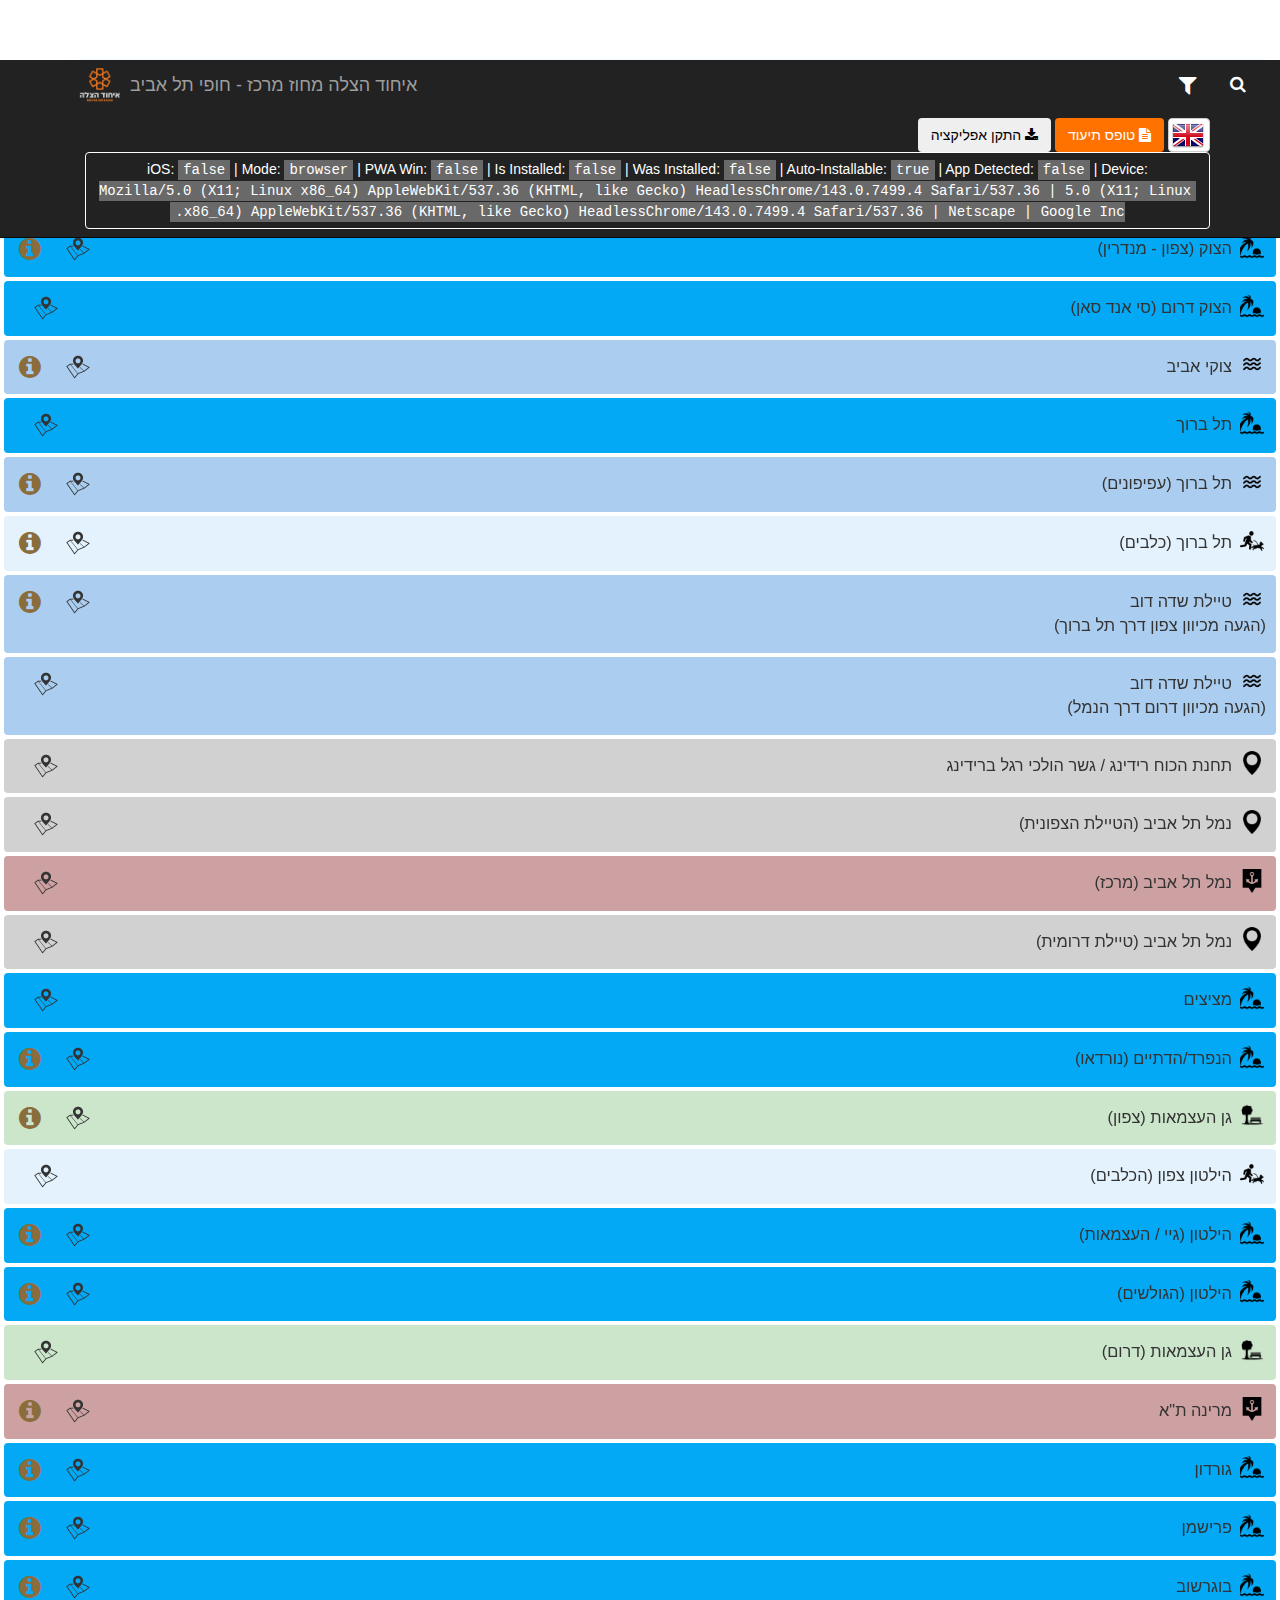
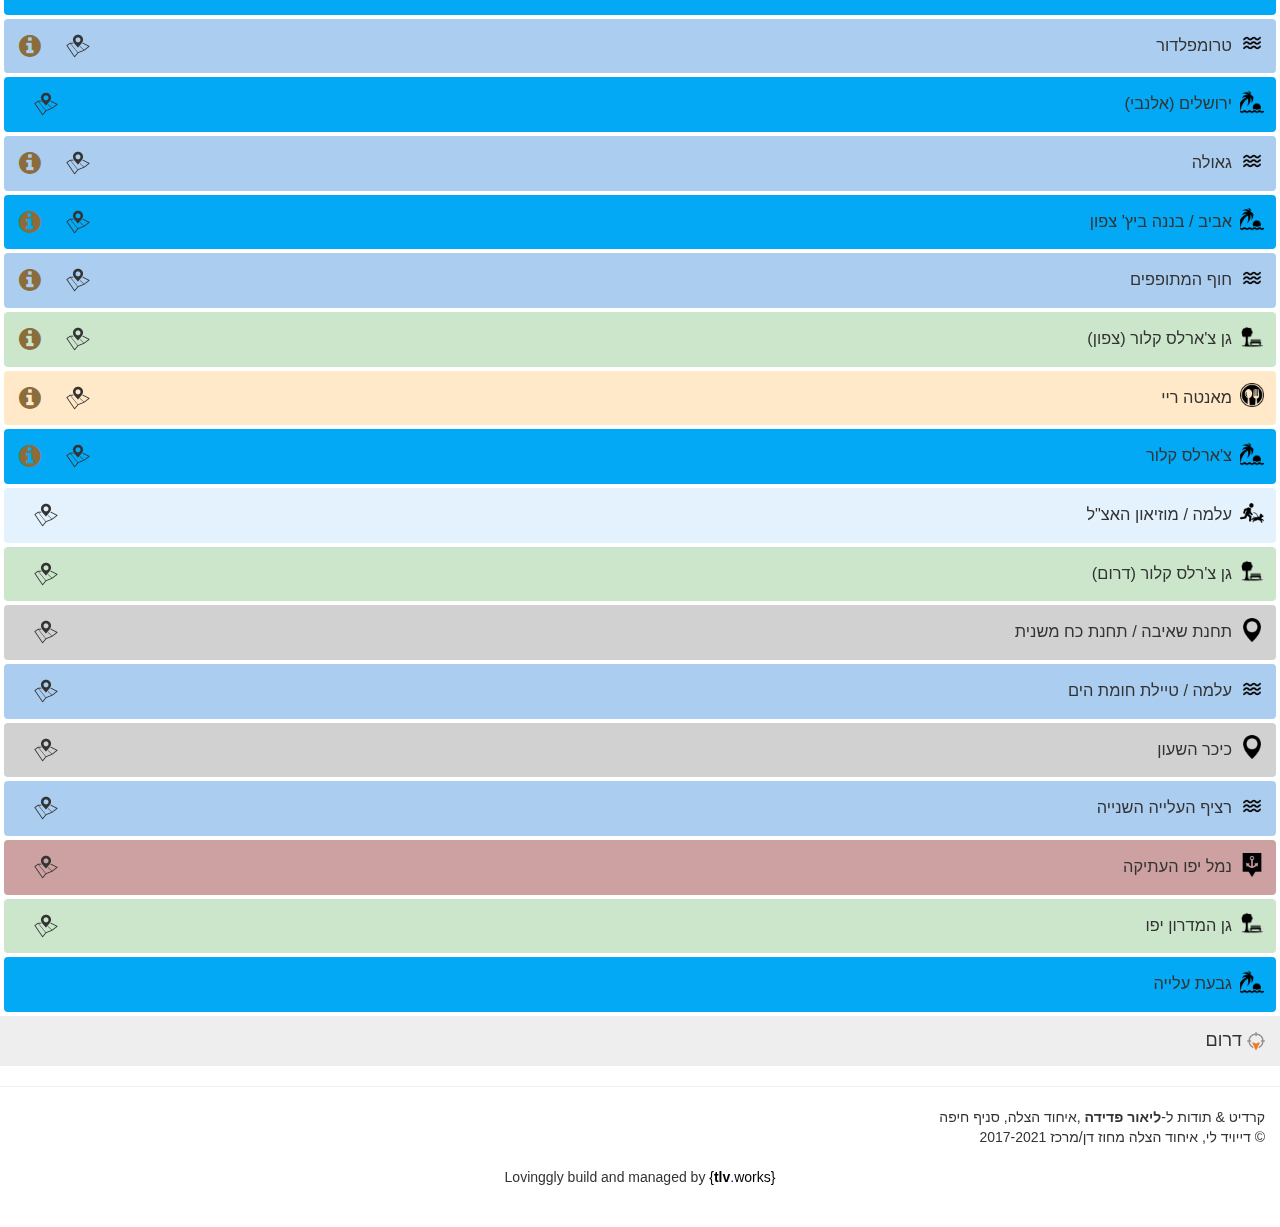
<file: index.html>
<!doctype html>
<!--[if lt IE 7]>      <html class="no-js lt-ie9 lt-ie8 lt-ie7" lang=""> <![endif]-->
<!--[if IE 7]>         <html class="no-js lt-ie9 lt-ie8" lang=""> <![endif]-->
<!--[if IE 8]>         <html class="no-js lt-ie9" lang=""> <![endif]-->
<!--[if gt IE 8]><!--> <html class="no-js" lang="" dir="" class="notranslate" translate="no"> <!--<![endif]-->
			<head>
				<meta charset="utf-8">
				<meta http-equiv="X-UA-Compatible" content="IE=edge,chrome=1">
                    <meta name="google" content="notranslate">

				<title>איחוד הצלה מחוז מרכז - חופי תל אביב</title>
				<meta name="description" content="">

				<!-- Prevent pinch/zooming in - problematic with search -->
				<!-- <meta name="viewport" content="width=device-width, initial-scale=1"> -->
				<meta name="viewport" content="width=device-width, initial-scale=1.0, maximum-scale=1.0, user-scalable=no" />


                    <link rel="manifest" href="manifest.json">
                    <!-- <link rel="manifest" href="site.webmanifest"> -->

				<!-- Google Tag Manager -->
                    <script>(function(w,d,s,l,i){w[l]=w[l]||[];w[l].push({'gtm.start':new Date().getTime(),event:'gtm.js'});var f=d.getElementsByTagName(s)[0],j=d.createElement(s),dl=l!='dataLayer'?'&l='+l:'';j.async=true;j.src='https://www.googletagmanager.com/gtm.js?id='+i+dl;f.parentNode.insertBefore(j,f);})(window,document,'script','dataLayer','GTM-PP2H8LS');</script>
				<!-- End Google Tag Manager -->





                    <!-- iOS/Apple ------------------------------------------------------------>
                    <!-- Credit: https://robferguson.org/blog/2018/09/14/pwa-tips-and-tricks/ -->

                    <!-- Splashscreens -->
                    <!-- Credit: https://appsco.pe/developer/splash-screens -->

                    <link href="splashscreens/iphone5_splash.png" media="(device-width: 320px) and (device-height: 568px) and (-webkit-device-pixel-ratio: 2)" rel="apple-touch-startup-image" />
                    <link href="splashscreens/iphone6_splash.png" media="(device-width: 375px) and (device-height: 667px) and (-webkit-device-pixel-ratio: 2)" rel="apple-touch-startup-image" />
                    <link href="splashscreens/iphoneplus_splash.png" media="(device-width: 621px) and (device-height: 1104px) and (-webkit-device-pixel-ratio: 3)" rel="apple-touch-startup-image" />
                    <link href="splashscreens/iphonex_splash.png" media="(device-width: 375px) and (device-height: 812px) and (-webkit-device-pixel-ratio: 3)" rel="apple-touch-startup-image" />
                    <link href="splashscreens/iphonexr_splash.png" media="(device-width: 414px) and (device-height: 896px) and (-webkit-device-pixel-ratio: 2)" rel="apple-touch-startup-image" />
                    <link href="splashscreens/iphonexsmax_splash.png" media="(device-width: 414px) and (device-height: 896px) and (-webkit-device-pixel-ratio: 3)" rel="apple-touch-startup-image" />
                    <link href="splashscreens/ipad_splash.png" media="(device-width: 768px) and (device-height: 1024px) and (-webkit-device-pixel-ratio: 2)" rel="apple-touch-startup-image" />
                    <link href="splashscreens/ipadpro1_splash.png" media="(device-width: 834px) and (device-height: 1112px) and (-webkit-device-pixel-ratio: 2)" rel="apple-touch-startup-image" />
                    <link href="splashscreens/ipadpro3_splash.png" media="(device-width: 834px) and (device-height: 1194px) and (-webkit-device-pixel-ratio: 2)" rel="apple-touch-startup-image" />
                    <link href="splashscreens/ipadpro2_splash.png" media="(device-width: 1024px) and (device-height: 1366px) and (-webkit-device-pixel-ratio: 2)" rel="apple-touch-startup-image" />

                    <!-- Declare this app as being 'mobile web app capable'  -->
                    <meta name="apple-mobile-web-app-capable" content="yes">

                    <!-- Favicons -->
                    <!-- <link rel="apple-touch-icon" href="favicons/apple-touch-icon.png"> -->
                    <!-- <link rel="apple-touch-icon" sizes="180x180" href="favicons/apple-touch-icon.png"> -->
                    <!-- <link rel="apple-touch-icon" sizes="152x152" href="favicons/touch-icon-ipad.png"> -->
                    <!-- <link rel="apple-touch-icon" sizes="180x180" href="favicons/touch-icon-iphone-retina.png"> -->
                    <!-- <link rel="apple-touch-icon" sizes="167x167" href="favicons/touch-icon-ipad-retina.png"> -->

                    <!-- iOS/Apple ENDS ------------------------------------------------------------>

				<!-- FAVICONS -->
                    <link rel="apple-touch-icon" sizes="180x180" href="favicons/apple-touch-icon.png">
                    <link rel="icon" type="image/png" sizes="32x32" href="favicons/favicon-32x32.png">
                    <link rel="icon" type="image/png" sizes="16x16" href="favicons/favicon-16x16.png">
                    <!-- <link rel="manifest" href="favicons/site.webmanifest"> -->
                    <link rel="mask-icon" href="favicons/safari-pinned-tab.svg" color="#ff7200">
                    <link rel="shortcut icon" href="favicons/favicon.ico">
                    <meta name="msapplication-TileColor" content="#da532c">
                    <meta name="msapplication-config" content="favicons/browserconfig.xml">
                    <meta name="theme-color" content="#ffffff">




                    <!-- 2021 -->
                    <!-- <link rel="icon" type="image/png" sizes="32x32" href="favicons/favicon-32x32.png"> -->
                    <!-- <link rel="icon" type="image/png" sizes="16x16" href="favicons/favicon-16x16.png"> -->
                    <!-- <link rel="mask-icon" href="favicons/safari-pinned-tab.svg" color="#5bbad5"> -->
                    <!-- <meta name="msapplication-TileColor" content="#da532c"> -->
                    <!-- <meta name="theme-color" content="#ffffff"> -->




				<!-- Load font-awesome first as spinner icon is required -->
				<link rel="stylesheet" href="fonts/font-awesome-4.7.0/css/font-awesome.min.css" />
				<link rel="stylesheet" href="css/bootstrap.min.css" />
                    <link rel="stylesheet" href="css/toastr.css" />
				<style>
						body {
								padding-top: 50px;
								padding-bottom: 20px;
						}
				</style>
                    <link rel="stylesheet" href="css/main.css">
                    <link rel="stylesheet" href="css/install-prompt.css">

		</head>
		<body>

			<!-- Google Tag Manager (noscript) -->
			<noscript><iframe src="https://www.googletagmanager.com/ns.html?id=GTM-PP2H8LS"
			height="0" width="0" style="display:none;visibility:hidden"></iframe></noscript>
			<!-- End Google Tag Manager (noscript) -->

			<!--[if lt IE 8]>
					<p class="browserupgrade">You are using an <strong>outdated</strong> browser. Please <a href="http://browsehappy.com/">upgrade your browser</a> to improve your experience.</p>
			<![endif]-->
		<nav class="navbar navbar-inverse navbar-fixed-top" role="navigation">
			<div class="container">
				<div class="navbar-header">
					<button type="button" class="navbar-toggle collapsed" data-toggle="collapse" data-target="#navbar" aria-expanded="false" aria-controls="navbar">
						<span class="sr-only">Toggle navigation</span>
						<span class="icon-bar"></span>
						<span class="icon-bar"></span>
						<span class="icon-bar"></span>
					</button>
					<a onclick="showInstallPrompt('clickedLogo');return false;" href="index.html"><img class="uh-logo" height="42px" width="60px" src="img/uh_logo_49x42.png"></a>
					<a class="navbar-brand hidden-xs hidden-sm" href="#"><span style="font-size:50%;" class="text-muted"></span> איחוד הצלה מחוז מרכז - חופי תל אביב</a>
					<a class="navbar-brand visible-xs visible-sm" href="#"><span style="font-size:30%;" class="text-muted"></span> חופי תל אביב</a>
				</div>

				<div id="navbar" class="navbar-collapse collapse">
					<form class="navbar-form navbar-right" role="form">

					<!-- The type="button" is to prevent the button (which is default type 'submit' from submitting the form) -->
					<button type="button" class="btn btn-default toggleLang closeOnClick">
                              <img class="flag-icon he" hidden="hidden" height="32px" width="32px" title="EN" src="img/icons/uk_32.png">
                              <img class="flag-icon en" hidden="hidden" height="32px" width="32px" title="HE" src="img/icons/il_32.png">
                         </button>

                         <button type="button" class="btn openForm closeOnClick">
                              <span class="en"><i class="fa fa-file-text"></i> Report Form</span>
                              <span class="he"><i class="fa fa-file-text"></i> טופס תיעוד</span>
                         </button>

                         <button type="button" class="btn installButton closeOnClick toggle-hide">
                              <span class="en"><i class="fa fa-download"></i> Install App</span>
                              <span class="he"><i class="fa fa-download"></i> התקן אפליקציה</span>
                         </button>

                         <div class="btn" style="display:inline-block;color:white;border: 1px white solid;white-space: initial;">
                              iOS: <span id="is_ios" style="font-family: monospace;background-color: dimgray;padding: 2px 5px;">---</span>&nbsp;| 
                              Mode: <span id="displayMode" style="font-family: monospace;background-color: dimgray;padding: 2px 5px;">---</span>&nbsp;| 
                              PWA Win: <span id="pwa_window" style="font-family: monospace;background-color: dimgray;padding: 2px 5px;">---</span>&nbsp;| 
                              Is Installed: <span id="is_installed" style="font-family: monospace;background-color: dimgray;padding: 2px 5px;">---</span>&nbsp;| 
                              Was Installed: <span id="has_beenInstalled" style="font-family: monospace;background-color: dimgray;padding: 2px 5px;">---</span>&nbsp;| 
                              Auto-Installable: <span id="is_installable" style="font-family: monospace;background-color: dimgray;padding: 2px 5px;">---</span>&nbsp;| 
                              App Detected: <span id="app_detected" style="font-family: monospace;background-color: dimgray;padding: 2px 5px;">---</span>&nbsp;| 
                              Device: <span id="platform" style="font-family: monospace;background-color: dimgray;padding: 2px 5px;">---</span>
                         </div>


					</form>
				</div><!--/.navbar-collapse -->

			<button class="filterButton"><i class="fa fa-lg fa-filter" ></i></button>
			<button class="searchButton"><i class="fa fa-search" ></i></button>
			</div>
		</nav>


          <div class="searchbar" id="search">
               <!-- <form> -->
               <input type="search" id="searchfield" class="form-control searchfield pull-left" onkeyup="simpleSearch()" autofocus="autofocus">
               <button type="reset" class="search-reset pull-right"><span class="en">Clear</span><span class="he">מחק</span></button>
               <!-- </form> -->
		</div>


		<div class="filterbar" id="filter">
			<div class="btn-group btn-group-justified" data-toggle="buttons">

				<div class="btn-group" role="group">
					<button class="active btn btn-custom filter-toggle beach_official" data-type="beach_official">
						<img class="filter-icon beach_official" width="24px" height="24px" src="img/icons/beach.png">
						<span class="en filter-text-label hidden-xs">Beach (official)</span><span class="he filter-text-label hidden-xs">חוף (רשמי)</span>
					</button>
				</div>
				<div class="btn-group" role="group">
					<button class="active btn btn-custom filter-toggle beach_unofficial" data-type="beach_unofficial">
						<img class="filter-icon beach_unofficial" width="24px" height="24px" src="img/icons/waves.png">
						<span class="en filter-text-label hidden-xs">Beach (unofficial)</span><span class="he filter-text-label hidden-xs">חוף (לא רשמי)</span>
					</button>
				</div>
				<div class="btn-group" role="group">
					<button class="active btn btn-custom filter-toggle beach_unofficial_dogs" data-type="beach_unofficial_dogs">
						<img class="filter-icon beach_unofficial_dogs" width="24px" height="24px" src="img/icons/dog_beach_3.png">
						<span class="en filter-text-label hidden-xs">Beach (dogs)</span><span class="he filter-text-label hidden-xs">חוף (הכלבים)</span>
					</button>
				</div>
				<div class="btn-group" role="group">
					<button class="active btn btn-custom filter-toggle beach_unofficial_port" data-type="beach_unofficial_port">
						<img class="filter-icon beach_unofficial_port" width="24px" height="24px" src="img/icons/port_2.png">
						<span class="en filter-text-label hidden-xs">Port/Harbour</span><span class="he filter-text-label hidden-xs">נמל / מרינה</span>
					</button>
				</div>
				<div class="btn-group" role="group">
					<button class="active btn btn-custom filter-toggle park" data-type="park">
						<img class="filter-icon park" width="24px" height="24px" src="img/icons/park.png">
						<span class="en filter-text-label hidden-xs">Park</span><span class="he filter-text-label hidden-xs">גנים ציבוריים</span>
					</button>
				</div>
				<div class="btn-group" role="group">
					<button class="active btn btn-custom filter-toggle restaurant" data-type="restaurant">
						<img class="filter-icon restaurant" width="24px" height="24px" src="img/icons/spoonfork.png">
						<span class="en filter-text-label hidden-xs">Bar/Restaurant</span><span class="he filter-text-label hidden-xs">בר / מסעדה</span>
					</button>
				</div>
				<div class="btn-group" role="group">
					<button class="active btn btn-custom filter-toggle landmark" data-type="landmark">
						<img class="filter-icon landmark" width="24px" height="24px" src="img/icons/place.png">
						<span class="en filter-text-label hidden-xs">Landmark</span><span class="he filter-text-label hidden-xs">לנדמרק</span>
					</button>
				</div>
			</div>
		</div>


		<div class="minitron" id="top">
			<div class="">
				<h4 class="en" hidden="hidden"><img class="compass-icon" height="18px" width="18px" src="img/icons/north-32-orange.png"> North</h4>
				<h4 class="he" hidden="hidden"><img class="compass-icon" height="18px" width="18px" src="img/icons/north-32-orange.png"> צפון</h4>
			</div>
		</div>

		<div class="container" id="myAccordian">

			<div class="row place-line" >
				<div class="col-md-12 text-center">
					<i class="fa fa-spinner fa-pulse fa-3x fa-fw"></i>
					<span class="sr-only">Loading...</span>
				</div>
			</div>



		</div> <!-- /container -->

		<div class="minitron">
			<div class="">
				<h4 class="en" hidden="hidden"><img class="compass-icon" height="18px" width="18px" src="img/icons/south-32-orange.png"> South</h4>
				<h4 class="he" hidden="hidden"><img class="compass-icon" height="18px" width="18px" src="img/icons/south-32-orange.png"> דרום</h4>
			</div>
		</div>

		<hr>

          <div class="container-fluid help-container en">
               <h4>Hints and Tips</h4>
               <div class="help-content">
                    <ul>
                         <li>
                              Install the <b>TLV Beaches</b> app on your device to access it quickly and easily - anytime!
                         </li>
                         <b>Android</b>:
                              <ul>
                                   <li>
                                        Click 'Install' in your mobile browser if prompted
                                   </li>
                                   <li>
                                        Or, open mobile browser > menu > Click 'Install app' at any time
                                   </li>
                                   <li>
                                        Once installed, incoming links can be opened directly within the app
                                   </li>
                              </ul>
                         <b>iOS</b>:
                              <ul>
                                   <li>
                                        iOS: Open Safari > Share > Select 'Add to Home Screen'
                                   </li>
                              </ul>
                         <li>
                              How to use:
                              <ul>
                                   <li>
                                        Your choice of interface language, and show/hide Filter <strike>and Search</strike> Interfaces settings will be stored automatically.  Click to hide any fields you do not wish to see/use.
                                   </li>
                                   <li>
                                        Currently, specific Filter settings are not retained and will default to show all beaches on reload.
                                   </li>
                                   <li>
                                        Explanation of content & icons:
                                   </li>
                              </ul>
                         </li>

                         <li>
                              Searching:
                              <ul>
                                   <li>
                                        Clicking the 🔍 (magnifying glass) search icon will bring you directly to the search field and open your mobile keyboard ready to type.  If you don't see the search field at the top of the page, just swipe down a little with your finger to expose it.
                                   </li>
                                   <li>
                                        The list of beaches will filter automatically as you type into the search field.
                                   </li>
                                   <li>
                                        Type <code>#</code> and hut number (e.g. <code>#12</code>) to search for a lifeguard hut
                                   </li>
                              </ul>
                         </li>
                         <li>
                              Advanced - Accepted query parameters are listed below:<br>
                              Note: Settings passed this way in URL will override and update any cookie settings.
                              <ul>
                                   <li><code>lang=</code> with values: <code>en</code> or <code>he</code></li>
                                   <li><code>goto=</code> with ID of info panel e.g. <code>info_panel_7</code>. This is most easily found by clicking the 'Share' button.</li>
                                   <li><code>show_filter=</code> with values: <code>true</code> or <code>false</code>.</li>
                                   <!-- <li><code>show_search=</code> with values: <code>true</code> or <code>false</code>. When opening with <code>show_search=true</code>, the keyboard cursor should be focussed in search field.</li> -->
                              </ul>
                         </li>
                    </ul>
               </div>
          </div>

          <!-- Install Prompt -->
          <!-- <div class='install-modal' id='install-modal-2'> -->
               <!-- <div class='install-modal-content'> -->
                    <!-- For the close button -->
                    <!-- <span class="install-modal-close" id='install-modal-close'>&times;</span> -->
               <!-- </div> -->
          <!-- </div> -->

          <div class="modal fade" id="install-modal" tabindex="-1">
               <!-- <div class="modal-dialog"> -->
                    <!-- <div class="modal-content"> -->
                         <!-- <div class="modal-header">
                              <button type="button" class="close" data-dismiss="modal" aria-hidden="true">&times;</button>
                              <h4 class="modal-title" id="myModalLabel">Modal title</h4>
                         </div> -->
                         <div class="modal-body">
                              <div class="modal-body-wrapper">
                                   <div class="en" hidden="hidden">
                                        <button type="button" class="close en pull-right pointer" data-dismiss="modal" aria-hidden="true">&times;</button>
                                        <!-- <h4><i class="fa fa-download"></i> Install TLV Beaches?</h4> -->
                                        <h4 class="install-prompt-header"><img class="inline-icon beaches_app_icon" src="img/icons/apple-touch-icon-57x57-precomposed.png"> Install TLV Beaches?</h4>
                                        <p class="install-prompt-message">Install on your home screen for quick and easy access</p>
                                        <p class="ios-add-to-home-screen toggle-hide">
                                             Tap <img class="inline-icon icon-ios_share" src="img/icons/ios_navigation_action.png"> then <img class="inline-icon icon-ios_add_to_home_screen" src="img/icons/ios_add_to_home_screen_2.png"> '<b>Add to Home Screen</b>'
                                        </p>
                                        <p class="installable-install-app toggle-show">
                                             <button type="button" class="btn promptInstallButton">
                                                  <span class="en"><i class="fa fa-download"></i> Install App</span>
                                             </button>
                                        </p>
                                   </div>
                                   <div class="he" hidden="hidden">
                                        <button type="button" class="close he pull-right pointer" data-dismiss="modal" aria-hidden="true">&times;</button>
                                        <h4 class="install-prompt-header"><img class="inline-icon beaches_app_icon" src="img/icons/apple-touch-icon-57x57-precomposed.png"> להתקין חופי תל אביב?</h4>
                                        <p class="install-prompt-message">התקן במסך הבית שלך לגישה מהירה וקלה</p>
                                        <p class="ios-add-to-home-screen toggle-hide">
                                             הקש על <img class="inline-icon icon-ios_share" src="img/icons/ios_navigation_action.png"> ואז על <img class="inline-icon icon-ios_add_to_home_screen" src="img/icons/ios_add_to_home_screen_2.png">  'הוסף למסך הבית'
                                        </p>
                                        <p class="installable-install-app toggle-show">
                                             <button type="button" class="btn promptInstallButton">
                                                  <span class="he"><i class="fa fa-download"></i> התקן אפליקציה</span>
                                             </button>
                                        </p>
                                   </div>
                              </div>
                         </div>
                         <!-- <div class="modal-footer">
                              <button type="button" class="btn btn-default" data-dismiss="modal">Close</button>
                         </div> -->
                    <!-- </div> -->
               <!-- </div> -->
          </div>





		<footer>
			<div class="container-fluid">
				<div class="row en">Credit &amp; thanks to <b>Lior Fadida</b>, Ichud Hatzalah, Tirat HaCarmel for the original idea</div>
				<div class="row en">© <b>David Leigh</b>, United Hatzalah Dan/Central District 2017-2021</div>
				<!-- <div class="row en">Other Places: <a href="http://www.liorfadida.host-ed.me/beaches.html" target="_blank">Haifa Beaches</a> | <a href="http://www.liorfadida.host-ed.me/technion.html" target="_blank">Technion, Haifa</a></div> -->
				<div class="row en">Sources: <a href="https://gisn.tel-aviv.gov.il/iview2js/index.aspx" target="_blank">GISN TLV</a> | <a href="http://www.mapcoordinates.net/en" target="_blank">mapcoordinates.net</a> </div>
				<div class="row he">קרדיט &amp; תודות ל-<b>ליאור פדידה</b> ,איחוד הצלה, סניף חיפה</div>
				<div class="row he">© דייויד לי, איחוד הצלה מחוז דן/מרכז 2017-2021</div>
				<!-- <div class="row he">מקומות אחרים: <a href="http://www.liorfadida.host-ed.me/beaches.html" target="_blank">חופי חיפה</a> | <a href="http://www.liorfadida.host-ed.me/technion.html" target="_blank">קרית הטכניון חיפה</a></div> -->

                    <!-- <p class="tlv-strapline">Lovingly build and managed in TL<span class="tlv-heart"><span class="glyphicon glyphicon-heart"></span></span> by <a href="https://tlv.works" target="_blank" class="tlv-logo tlv-link">{<span class="tlv">tlv</span><span class="tlv-dot">.</span>works}</a></p> -->
                    <p class="tlv-strapline">Lovinggly build and managed by <a href="https://tlv.works" target="_blank" class="tlv-logo tlv-link">{<span class="tlv">tlv</span><span class="tlv-dot">.</span>works}</a></p>

			</div>
		</footer>

		<script>window.jQuery || document.write('<script src="js/vendor/jquery-1.11.2.min.js"><\/script>')</script>

		<script type="text/javascript" src="js/vendor/bootstrap.min.js"></script>

          <script type="text/javascript" src="js/vendor/toastr.min.js"></script>

          <!-- https://github.com/tariq86/mobile-bookmark-bubble -->
          <!-- <script type="text/javascript" src="js/vendor/bookmark_bubble.js"></script> -->
          <!-- <script type="text/javascript" src="js/vendor/bookmark_bubble-min.js"></script> -->

		<script type="text/javascript" src="js/main.js"></script>

          <!-- <script src="js/serviceWorker.js" type="application/javascript"></script> -->

<!-- <script>
     if ('serviceWorker' in navigator) {
          navigator.serviceWorker.register('serviceWorker.js').catch(function () {
          // handle errors
          });
     }
</script> -->

<script>
     window.addEventListener("load", () => {
          if ("serviceWorker" in navigator) {
               navigator.serviceWorker.register("serviceWorker.js");
          }
     });
</script>

</body>
</html>
</file>
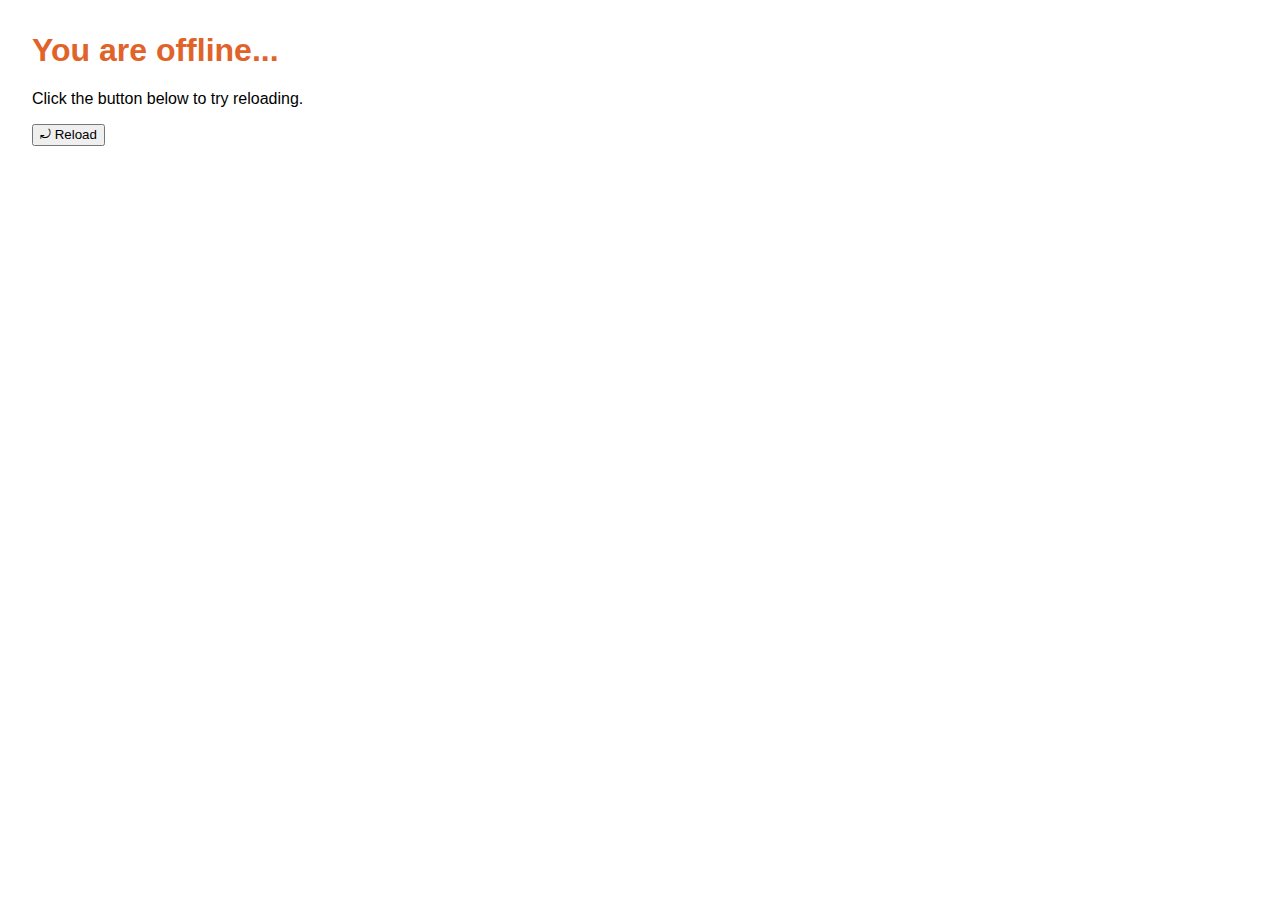
<file: offline.html>
<!DOCTYPE html>
<html lang="en">
  <head>
    <meta charset="utf-8" />
    <meta http-equiv="X-UA-Compatible" content="IE=edge" />
    <meta name="viewport" content="width=device-width, initial-scale=1" />

    <title>TLV Beaches - Offline</title>

    <!-- Inline the page's stylesheet. -->
    <style>
      body {
        font-family: helvetica, arial, sans-serif;
        margin: 2em;
      }

      h1 {
          /* font-family: 'open-sans-bold'; */
          /* font-size: 36px; */
          /* text-transform: uppercase; */
          color: #e0632a;
          /* margin: 0 0 20px 0; */
      }

      p {
        margin-block: 1rem;
      }

      button {
        display: block;
      }
    </style>
  </head>
  <body>
    <h1>You are offline...</h1>

    <p>Click the button below to try reloading.</p>
    <button type="button">⤾ Reload</button>

    <!-- Inline the page's JavaScript file. -->
    <script>
      // Manual reload feature.
      document.querySelector("button").addEventListener("click", () => {
        window.location.reload();
      });

      // Listen to changes in the network state, reload when online.
      // This handles the case when the device is completely offline.
      window.addEventListener('online', () => {
        window.location.reload();
      });

      // Check if the server is responding and reload the page if it is.
      // This handles the case when the device is online, but the server
      // is offline or misbehaving.
      async function checkNetworkAndReload() {
        try {
          const response = await fetch('.');
          // Verify we get a valid response from the server
          if (response.status >= 200 && response.status < 500) {
            window.location.reload();
            return;
          }
        } catch {
          // Unable to connect to the server, ignore.
        }
        window.setTimeout(checkNetworkAndReload, 2500);
      }

      checkNetworkAndReload();
    </script>
  </body>
</html>
</file>
<file: css/toastr.css>
.toast-title {
  font-weight: bold;
}
.toast-message {
  -ms-word-wrap: break-word;
  word-wrap: break-word;
}
.toast-message a,
.toast-message label {
  color: #FFFFFF;
}
.toast-message a:hover {
  color: #CCCCCC;
  text-decoration: none;
}
.toast-close-button {
  position: relative;
  right: -0.3em;
  top: -0.3em;
  float: right;
  font-size: 20px;
  font-weight: bold;
  color: #FFFFFF;
  -webkit-text-shadow: 0 1px 0 #ffffff;
  text-shadow: 0 1px 0 #ffffff;
  opacity: 0.8;
  -ms-filter: progid:DXImageTransform.Microsoft.Alpha(Opacity=80);
  filter: alpha(opacity=80);
  line-height: 1;
}
.toast-close-button:hover,
.toast-close-button:focus {
  color: #000000;
  text-decoration: none;
  cursor: pointer;
  opacity: 0.4;
  -ms-filter: progid:DXImageTransform.Microsoft.Alpha(Opacity=40);
  filter: alpha(opacity=40);
}
.rtl .toast-close-button {
  left: -0.3em;
  float: left;
  right: 0.3em;
}
/*Additional properties for button version
 iOS requires the button element instead of an anchor tag.
 If you want the anchor version, it requires `href="#"`.*/
button.toast-close-button {
  padding: 0;
  cursor: pointer;
  background: transparent;
  border: 0;
  -webkit-appearance: none;
}
.toast-top-center {
  top: 0;
  right: 0;
  width: 100%;
}
.toast-bottom-center {
  bottom: 0;
  right: 0;
  width: 100%;
}
.toast-top-full-width {
  top: 0;
  right: 0;
  width: 100%;
}
.toast-bottom-full-width {
  bottom: 0;
  right: 0;
  width: 100%;
}
.toast-top-left {
  top: 12px;
  left: 12px;
}
.toast-top-right {
  top: 12px;
  right: 12px;
}
.toast-bottom-right {
  right: 12px;
  bottom: 12px;
}
.toast-bottom-left {
  bottom: 12px;
  left: 12px;
}
#toast-container {
  position: fixed;
  z-index: 999999;
  pointer-events: none;
  /*overrides*/
}
#toast-container * {
  -moz-box-sizing: border-box;
  -webkit-box-sizing: border-box;
  box-sizing: border-box;
}
#toast-container > div {
  position: relative;
  pointer-events: auto;
  overflow: hidden;
  margin: 0 0 6px;
  padding: 15px 15px 15px 50px;
  width: 300px;
  -moz-border-radius: 3px 3px 3px 3px;
  -webkit-border-radius: 3px 3px 3px 3px;
  border-radius: 3px 3px 3px 3px;
  background-position: 15px center;
  background-repeat: no-repeat;
  -moz-box-shadow: 0 0 12px #999999;
  -webkit-box-shadow: 0 0 12px #999999;
  box-shadow: 0 0 12px #999999;
  color: #FFFFFF;
  opacity: 0.8;
  -ms-filter: progid:DXImageTransform.Microsoft.Alpha(Opacity=80);
  filter: alpha(opacity=80);
}
#toast-container > div.rtl {
  direction: rtl;
  padding: 15px 50px 15px 15px;
  background-position: right 15px center;
}
#toast-container > div:hover {
  -moz-box-shadow: 0 0 12px #000000;
  -webkit-box-shadow: 0 0 12px #000000;
  box-shadow: 0 0 12px #000000;
  opacity: 1;
  -ms-filter: progid:DXImageTransform.Microsoft.Alpha(Opacity=100);
  filter: alpha(opacity=100);
  cursor: pointer;
}
#toast-container > .toast-info {
  background-image: url("[data-uri]") !important;
}
#toast-container > .toast-error {
  background-image: url("[data-uri]") !important;
}
#toast-container > .toast-success {
  background-image: url("[data-uri]") !important;
}
#toast-container > .toast-warning {
  background-image: url("[data-uri]") !important;
}
#toast-container.toast-top-center > div,
#toast-container.toast-bottom-center > div {
  width: 300px;
  margin-left: auto;
  margin-right: auto;
}
#toast-container.toast-top-full-width > div,
#toast-container.toast-bottom-full-width > div {
  width: 96%;
  margin-left: auto;
  margin-right: auto;
}
.toast {
  background-color: #030303;
}
.toast-success {
  background-color: #51A351;
}
.toast-error {
  background-color: #BD362F;
}
.toast-info {
  background-color: #2F96B4;
}
.toast-warning {
  background-color: #F89406;
}
.toast-progress {
  position: absolute;
  left: 0;
  bottom: 0;
  height: 4px;
  background-color: #000000;
  opacity: 0.4;
  -ms-filter: progid:DXImageTransform.Microsoft.Alpha(Opacity=40);
  filter: alpha(opacity=40);
}
/*Responsive Design*/
@media all and (max-width: 240px) {
  #toast-container > div {
    padding: 8px 8px 8px 50px;
    width: 11em;
  }
  #toast-container > div.rtl {
    padding: 8px 50px 8px 8px;
  }
  #toast-container .toast-close-button {
    right: -0.2em;
    top: -0.2em;
  }
  #toast-container .rtl .toast-close-button {
    left: -0.2em;
    right: 0.2em;
  }
}
@media all and (min-width: 241px) and (max-width: 480px) {
  #toast-container > div {
    padding: 8px 8px 8px 50px;
    width: 18em;
  }
  #toast-container > div.rtl {
    padding: 8px 50px 8px 8px;
  }
  #toast-container .toast-close-button {
    right: -0.2em;
    top: -0.2em;
  }
  #toast-container .rtl .toast-close-button {
    left: -0.2em;
    right: 0.2em;
  }
}
@media all and (min-width: 481px) and (max-width: 768px) {
  #toast-container > div {
    padding: 15px 15px 15px 50px;
    width: 25em;
  }
  #toast-container > div.rtl {
    padding: 15px 50px 15px 15px;
  }
}
</file>
<file: css/main.css>
.uh-logo {
	height: 3em;
	position: relative;
	top: 5px;
	left: 0px;
	float: left;
	padding: 2px 8px;    
}

.row {
	margin: auto;
	width: 100%;
}

div .container {
	padding-right: 0;
	padding-left: 0;
}

.help-container {
     border: 1px #9e9e9e solid;
     background-color: #d3d3d342;
     border-radius: 10px;
     padding: 10px;
     margin: 10px;
}

.help-content>ul {
     padding-inline-start: 20px;
}

.nolink {
	text-decoration: none !important;
}

/* ==========================================================================
   Author's custom styles

ICONS
http://www.iconninja.com/tag/directions-icon
http://www.iconarchive.com/search?q=directions
LATLON
http://www.mapcoordinates.net/en

UH New Orange: #F17920;

   ========================================================================== */

@media (max-width: 768px) {
	.navbar {
		box-shadow: 0 0 4px rgba(0,0,0,.14), 0 4px 8px rgba(0,0,0,.28);
	}
}

/* Search Button */
.searchButton {
  position: absolute;
  top: 0px;
  right: 15px;
}
@media (max-width: 767px) {
  .searchButton {
	right: 110px;
  }
}

/* Filter Button */
.filterButton {
	position: absolute;
	top: 0px;
	right: 65px;
}
@media (max-width: 767px) {
	.filterButton {
		right: 75px;
  }
}

/*.navbar .login-btn {
  position: absolute;
  top: 0px;
  right: 15px;
}
@media (max-width: 767px) {
  .navbar .login-btn {
	right: 75px;
  }
}*/

.pull-right {
	text-align: right !important;
}

.pull-left {
	text-align: left !important;
}

button.searchButton, button.filterButton {
	/* padding: 9px 10px; */
	margin-top: 8px;
	margin-right: 10px;
	margin-bottom: 8px;
	background-color: transparent;
	/* background-image: none; */
	border: 1px solid transparent;
	border-radius: 4px;
	height: 34px;
	width: 34px;
	color: white;
	/* border: 1px solid white; */
	font-size: 120%;
} 

/* Flag Icon */
button.toggleLang img {
   /* height: 24px;*/
}

/* Flag Button */
button.toggleLang, button.filterButtonMenu {
	padding: 0 5px;
	height: 34px;
	width: 42px;
}

button.openForm {
     background-color: #ff7200;
     color: #fff;
     border-color: transparent;
}
button.installButton {
     background-color: rgb(239, 239, 239);
     color: rgb(0, 0, 0);
     border-color: transparent;
}

/* SEARCHBAR */

.searchbar {
     display: flex;
	height: 60px;
	padding: 15px 15px 5px 15px;
}

input.searchfield {
     flex-grow: 2;
     display: inline-flex;
     /* width: 85%; */
     padding: 6px;
}

button.search-reset {
     flex-grow: 1;
     display: inline-flex;
     /* width: 9%; */
     height: 34px;
     padding: 6px 12px;
     margin: 0 5px;
     font-size: 14px;
     line-height: 1.42857143;
     /*     background-color: #555; */
     color: #555;
     background-image: none;
     border: 1px solid #ccc;
     border-radius: 4px;
     -webkit-box-shadow: inset 0 1px 1px rgba(0, 0, 0, .075);
     box-shadow: inset 0 1px 1px rgba(0, 0, 0, .075);
     -webkit-transition: border-color ease-in-out .15s, -webkit-box-shadow ease-in-out .15s;
     -o-transition: border-color ease-in-out .15s, box-shadow ease-in-out .15s;
     transition: border-color ease-in-out .15s, box-shadow ease-in-out .15s;
}



/* FILTERBAR */

.filterbar {
	display: none;      /* Hidden intially */
	height: 60px;
	padding: 5px 15px 5px 15px;
}

.filter-icon {
	margin-right: 5px;
	margin-left: 5px;
}

.filter-text-label {
     font-size: smaller;
}

/* TOGGLES */

.filter-toggle.btn-default:active,
.filter-toggle.btn-default.active {
	/*color: #333;*/
	/*background-color: #F17920;*/
	/*border-color: #adadad;*/
/*    border: 1px solid #3c763d;
	background-color: rgba(60, 118, 61, 0.2);
	color: #3c763d;
	font-weight: bold;*/
}

.btn.filter-toggle {
    padding-left: 0px !important;
    padding-right: 0px !important;
}

button.filter-toggle.btn-custom {
	background-color: white;
	border: #cccccc 1px solid !important;
	outline-color: transparent !important; 
	outline-style: none !important; 
	-webkit-box-shadow: none !important;
	box-shadow: inset none !important;    
}

/* Remove blue glow */
button.filter-toggle.btn-custom:active, 
button.filter-toggle.btn-custom:focus, 
button.filter-toggle.btn-custom:hover {
	background-color: white;
	border: #cccccc 1px solid !important;
	outline-color: transparent !important; 
	outline-style: none !important;
}

button.filter-toggle.btn-custom.active {
	background-color: #8BC34A;
}


.minitron {
	padding: 5px 15px;
	margin-bottom: 10px 0;
	color: inherit;
	background-color: #eee
}

.compass-icon {
	position: relative;
	top: 0;
	left: 0;
	height: 18px;
}

.place-wrapper {
	/*border: 1px solid rgba(96, 125, 139, 0.5);*/
	/* font-size: 0.9em; */
	/* padding-top: 10px; */
	margin-bottom: 10px;
	border-radius: 5px;
	margin: 4px;
	/* padding-bottom: 10px; */
}

.place-line {
	/* border-bottom: 0.5px solid #eee; */
	cursor: help;
	font-size: 0.9em;
	border-radius: 4px;
	/* margin-bottom: 10px; */
	/* margin: 6px; */
	/* position: relative; */
	/* min-height: 1px; */
	padding-top: 15px;
	padding-right: 10px;
	padding-left: 10px;    
	padding-bottom: 15px;
}

.place-icon {
	/* The pointer-events: none; prevents the this DIV from blocking the event handler for the accordian */
	/*pointer-events: none;*/
	position: relative;
	top: -3px;
	left: -3px;
	right: -3px;
	padding-right: 5px;
	padding-left: 5px;
	height: 24px;
}

.place-name {
	/* The pointer-events: none; prevents the this DIV from blocking the event handler for the accordian */
	/*pointer-events: none;    */
	font-size: 1.3em;
}

.place-subtitle {
	display: none;
}

.place-detail {
	padding: 10px;
}

.place-detail.right-col {
	text-align: right;
	/*float: right;*/
}

button.filter-toggle.btn-custom.park.active,
div.place-line.park {
	background-color: hsla(120, 100%, 25%, 0.2);
}

button.filter-toggle.btn-custom.beach_official.active,
div.place-line.beach_official {
	background-color: #03A9F4;
}

button.filter-toggle.btn-custom.beach_unofficial.active,
div.place-line.beach_unofficial {
	background-color: #abcdef;
}

button.filter-toggle.btn-custom.restaurant.active,
div.place-line.restaurant {
	background-color: hsla(36, 100%, 50%, 0.21);
}

button.filter-toggle.btn-custom.landmark.active,
div.place-line.landmark {
	background-color: hsl(0, 0%, 82%);
}

button.filter-toggle.btn-custom.beach_unofficial_port.active,
div.place-line.beach_unofficial_port {
	background-color: #7800005e;
}

button.filter-toggle.btn-custom.beach_unofficial_dogs.active,
div.place-line.beach_unofficial_dogs {
	background-color: #e3f2fd;
}

.route-icon {
	height: 24px;
	cursor: pointer;
	margin-left: 20px;
	margin-right: 10px;	
}

.pointer {
	cursor: pointer;
}

/* PLACE LINE - SELECTED */

.selected.place-wrapper {
	border: medium #F17920 solid !important;
	border-top: initial !important;
}
.selected .place-line {
	background-color: #F17920 !important;
	font-weight: bold !important;
}


/* Columns in Info Panel for each Place */

.info_panel {
	width: 100%;
}

span.info-item {
	display: block;
}

span.info-item.facilities {
	display: inline-block;
	text-align: center;
	width: 50px;
	border-radius: 5px;
	margin: 2px;
	padding: 0 4px;
	vertical-align: middle;
	height: 32px;
	line-height: 26px;
}

span.info-item.success {
	border: 2px solid #3c763d;
	background-color: rgba(60, 118, 61, 0.2);
	color: #3c763d;
}
span.info-item.danger {
	border: 2px solid #a94442;
	background-color: rgba(169, 68, 66, 0.2);
	color: #a94442;
	opacity: 0.3;
}



.row.row-eq-height {
  display: -webkit-box;
  display: -webkit-flex;
  display: -ms-flexbox;
  display:         flex;    
}

.top-info-row {
	/*background-color: orange;*/
}

.bottom-info-row {
	/*background-color: pink;*/
	background-color: rgba(211, 211, 211, 0.2);
}

span.info-feedback {
	display: block;
	font-size: 0.8em;
}

/* Share UI */
.place-share-button.api {
     margin: 5px 5px;
     padding: 10px;
     width: 100%;
     background-color: skyblue;
     border: 1px;
     border-radius: 5px;
     text-align: center;
     text-decoration: none;
}
.place-share-button.wap {
     display: none;
     margin: 5px 5px;
     padding: 10px;
     width: 100%;
     background-color: #dcf8c6;
     border: 1px;
     border-radius: 5px;
     text-align: center;
     text-decoration: none;
}
.place-share-button.sms {
     display: none;
     margin: 5px 5px;
     padding: 10px;
     width: 100%;
     background-color: #3740ff4d;
     border: 1px;
     border-radius: 5px;
     text-align: center;
     text-decoration: none;
}

.place-share-button:hover {
     opacity: 0.7;
}

.onclickmap{
     text-decoration: underline;
     text-decoration-style: dotted;
     cursor: pointer;
     background-color: rgb(211 211 211 / 50%);
}

#toast-container>div {
     opacity: 1;
}



/* tlv.works logo */
.tlv-logo {
     color: black;
}

a.tlv-link:visited,
a.tlv-link:link {
     text-decoration: none;
}

a.tlv-link:hover,
a.tlv-link:active {
     text-decoration: none;
     color: blue;
     /* background-color: black; */
}


.tlv {
     font-weight: 900;
}

.tlv-dot {
     /* font-weight: 900; */
     color:blue;
}

.tlv-heart {
     /* font-size: 0.8em; */
     color: red;
}

.tlv-strapline {
     /* font-size: x-small; */
     text-transform: initial;
     /* background-color: rgb(240 240 240 / 80%); */
     text-align: center;
     /* display: inline; */
     margin: 10px 0;
     padding: 10px 1%;
     border-radius: 5px;
}

.toggle-hide {
     display: none;
}

.toggle-show {
     display: block;
}
</file>
<file: css/install-prompt.css>
/* .install-modal {
     position: fixed;
     z-index: 9999;
     padding: 50px 0 50px 0;
     left: 0;
     top: 0;
     width: 100%;
     height: 100%;
     overflow: auto;
     background-color: rgba(0, 0, 0, .4);
     display: none;
} */

/* for the content inside the modal  */
/* .install-modal-content {
     width: 80%;
     border: none;
     background-color: #fbfdfe;
     margin: auto;
     padding: 15px;
     border-radius: 10px;
     overflow: hidden;
     text-align: center;
     box-shadow: 1px 1px 14px 3px rgba(0, 0, 0, 0.75);
} */

.modal-backdrop {
     background-color: rgba(0, 0, 0, .0001) !important;
}

.modal-open {
     /* See: https://stackoverflow.com/questions/32862394/bootstrap-modals-keep-adding-padding-right-to-body-after-closed */
     padding-right: 0px !important;
     padding-left: 0px !important;
     overflow: auto !important;
}

.modal.fade.in .modal-body {
     bottom: 0;
     
}

.modal-body {
     position: fixed;
     top: auto;
     right: 0;
     left: 0;
     /* bottom: 0; */
     /* position: absolute; */
     text-align: center;
     bottom: -250px;
     margin: 10px 10px;
     /* width: 90%; */
     /* width: -webkit-fill-available; */
     height: auto;
     background-color: #ffffff;
     border-radius: 6px;
     -webkit-transition: bottom 0.3s ease-out;
     -moz-transition: bottom 0.3s ease-out;
     -o-transition: bottom 0.3s ease-out;
     transition: bottom 0.3s ease-out;
     padding: 10px;
     /* Adding shadow */
         -webkit-box-shadow: 0 3px 7px rgba(0, 0, 0, 0.6);
         -moz-box-shadow: 0 3px 7px rgba(0, 0, 0, 0.6);
         /* box-shadow: 0 3px 7px rgba(0, 0, 0, 0.6); */
         box-shadow: 5px 7px 8px 3px rgb(0 0 0 / 60%);
         -webkit-background-clip: padding-box;
         -moz-background-clip: padding-box;
         background-clip: padding-box;
}

.modal-body-wrapper {
    border: 3px orange solid;
    border-radius: 6px;
    padding: 0px 15px;
    margin: 0px;
}

.close {
     /* margin-top: -20px; */
     text-shadow: 0 1px 0 #ffffff;
}

.inline-icon {
    width: auto;
    height: 20px;
    position: relative;
    bottom: 3px;
    margin-left: 2px;
    margin-right: 2px;
    vertical-align: middle;
    padding-top: 1px;
}

/* icon-ios_share */

.icon-ios_add_to_home_screen {
     bottom: 1px;
     padding-top: 0;
     height: 19px;
}

.beaches_app_icon {
     width: auto;
     height: 2em;
}
</file>
